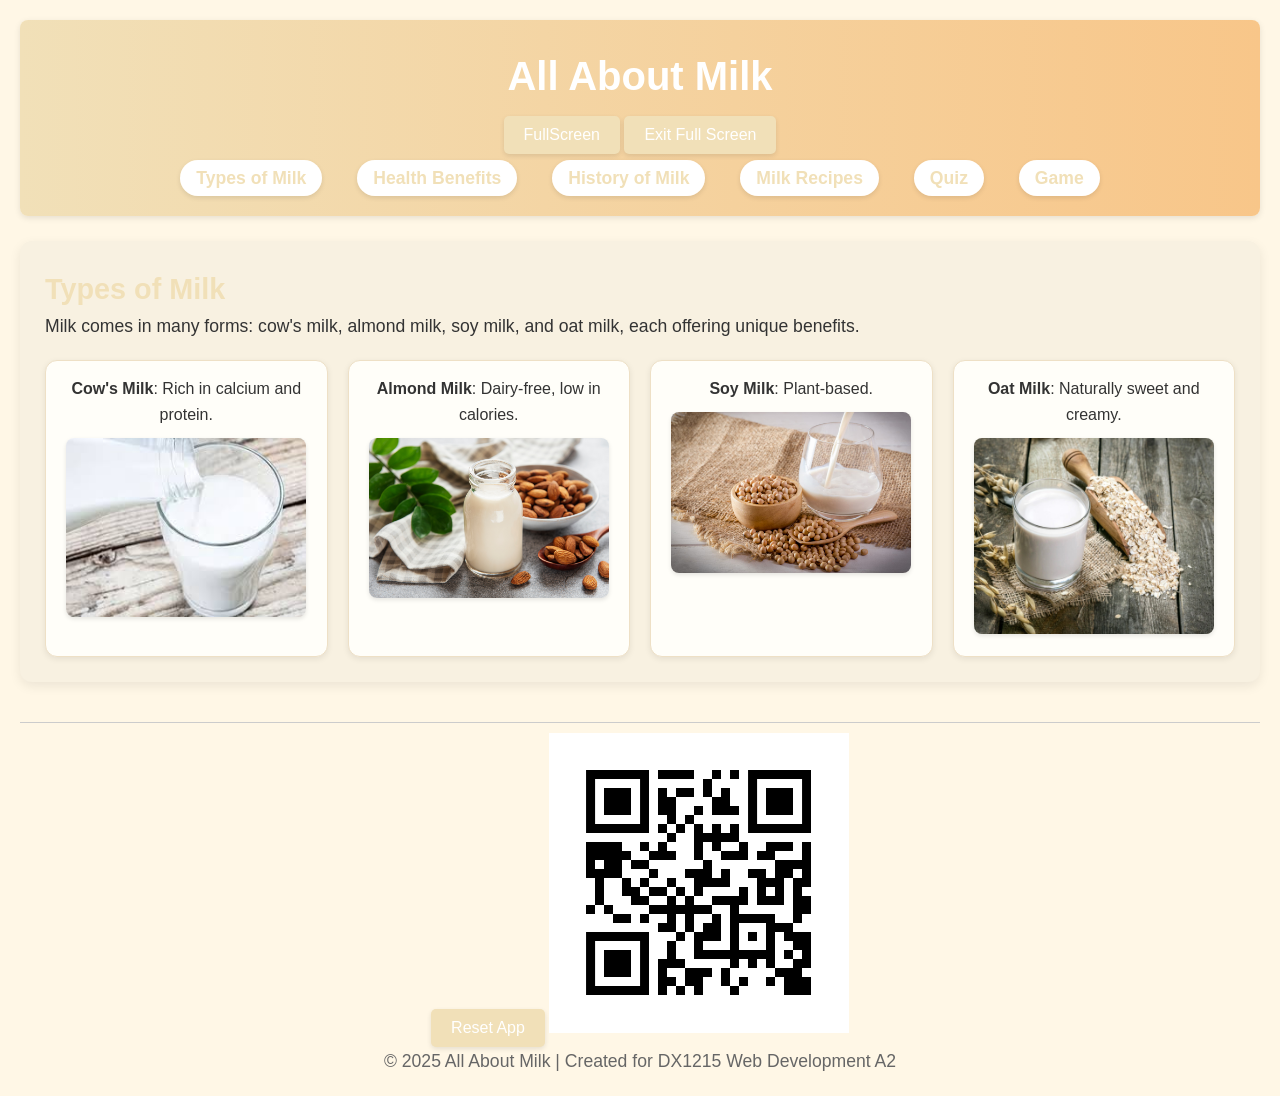
<file: index.html>
<!DOCTYPE html>
<html lang="en">
<head>
    <!-- Basic meta tags for character encoding, responsiveness, and IE compatibility -->
    <meta charset="UTF-8">
    <meta name="viewport" content="width=device-width, initial-scale=1.0">
    <meta http-equiv="X-UA-Compatible" content="ie=edge">
    <title>All About Milk - Educational Web App</title>
    <!-- Link to external stylesheet -->
    <link rel="stylesheet" href="css/style.css">
</head>
<body>
    <header>
        <!-- Main heading of the web app -->
        <h1>All About Milk</h1>
        <button id="btnFS">FullScreen</button>
                <button id="btnWS">Exit Full Screen</button>
        <!-- Navigation menu with clickable links to switch content sections -->
        <nav>
            <ul>
                <li><a href="#" onclick="showSection('types')">Types of Milk</a></li>
                <li><a href="#" onclick="showSection('benefits')">Health Benefits</a></li>
                <li><a href="#" onclick="showSection('history')">History of Milk</a></li>
                <li><a href="#" onclick="showSection('recipes')">Milk Recipes</a></li>
                <li><a href="#" onclick="showSection('quiz')">Quiz</a></li>
                <li><a href="#" onclick="showSection('game')">Game</a></li>
                
            </ul>
        </nav>
    </header>

    <main>
        <!-- Section: Types of Milk with images and descriptions -->
        <section id="types" class="section">
            <h2>Types of Milk</h2>
            <p>Milk comes in many forms: cow's milk, almond milk, soy milk, and oat milk, each offering unique benefits.</p>
            <div class="milk-grid">
                <!-- Each milk type displayed in a card with image and description -->
                <div class="milk-card">
                    <strong>Cow's Milk</strong>: Rich in calcium and protein.
                    <img src="images/Pourmilk.jpg" alt="Cow's Milk">
                </div>
                <div class="milk-card">
                    <strong>Almond Milk</strong>: Dairy-free, low in calories.
                    <img src="images/AlmondMilk.webp" alt="Almond Milk">
                </div>
                <div class="milk-card">
                    <strong>Soy Milk</strong>: Plant-based.
                    <img src="images/SoyMilk.jpg" alt="Soy Milk">
                </div>
                <div class="milk-card">
                    <strong>Oat Milk</strong>: Naturally sweet and creamy.
                    <img src="images/OatMilk.jpg" alt="Oat Milk">
                </div>
            </div>
        </section>

        <!-- Section: Health Benefits of milk as a bulleted list -->
        <section id="benefits" class="section">
            <h2>Health Benefits of Milk</h2>
            <ul>
                <li>High in calcium and vitamin D.</li>
                <li>Supports bone health and strong teeth.</li>
                <li>Provides protein for muscle growth and repair.</li>
                <li>Helps with hydration and weight management.</li>
            </ul>
        </section>

        <!-- Section: History of milk with a descriptive paragraph -->
        <section id="history" class="section">
            <h2>History of milk</h2>
            <p>
               <div class="bg-Milk"></div>

                <!-- Element for Strawberry Milk Sprite -->
                <div class="bg-strawberrymilk"></div>
                Milk has been a vital part of human diets for thousands of years, 
                dating back to around 6000 BCE when early agricultural societies 
                in the Middle East first domesticated animals like cows, goats, 
                and sheep for dairy production. Over time, milk became a staple food source across various cultures 
                due to its rich nutritional value. Advances in farming, refrigeration, and pasteurization throughout 
                history have made milk safer and more widely available. Today, milk continues to be a key 
                ingredient in many traditional diets and a base for numerous dairy products worldwide.
            </p>    
        </section>

        <!-- Section: Milk-based recipes with descriptions and images -->
        <section id="recipes" class="section">
            <h2>Milk Recipes</h2>
            <p>Milk is a versatile ingredient that can be used in a variety of dishes, both sweet and savory. Here are some milk-based recipes to try:</p>

            <h3>1. Classic Milkshake</h3>
            <p>A rich and creamy milkshake made with milk, ice cream, and your choice of flavorings like chocolate or vanilla.</p>
            <img src="images/Milkshake.jpg" class="recipe-image" alt="Recipe">

            <h3>2. Creamy Mashed Potatoes</h3>
            <p>Butter and warm milk are the secret to perfectly creamy mashed potatoes. Add salt, pepper, and a bit of garlic for extra flavor.</p>
            <img src="images/MashPotato.jpg" class="recipe-image" alt="Recipe">

            <h3>3. Homemade Pudding</h3>
            <p>This simple pudding recipe combines milk, sugar, cornstarch, and eggs to create a silky smooth dessert. Flavor it with vanilla or chocolate for a delicious treat!</p>
            <img src="images/Pudding.jpg" class="recipe-image" alt="Recipe">

            <h3>4. Milk and Honey Smoothie</h3>
            <p>A refreshing smoothie made with milk, honey, and fresh fruits. Add banana, berries, or your favorite fruit for a nutritious snack!</p>
            <img src="images/Smoothie.webp" class="recipe-image" alt="Recipe">

            <h3>5. Hot Chocolate</h3>
            <p>The classic hot chocolate recipe uses milk, cocoa powder, and sugar to create a rich, warming beverage. Top with whipped cream or marshmallows for a decadent finish.</p>
            <img src="images/HotChocolate.jpg" class="recipe-image" alt="Recipe">

            <h3>6. Milk Bread</h3>
            <p>This soft and fluffy bread is made with milk, butter, and a touch of sugar. Perfect for sandwiches or as a side with soups and stews.</p>
            <img src="images/MilkBread.jpg" class="recipe-image" alt="Recipe">
        </section>

        <!-- Section: Interactive milk quiz with start button and question -->
        <section id="quiz" class="section">
            <h2>Milk Knowledge Quiz</h2>
            <p>Test your knowledge of milk! Answer the questions below.</p>
            <button id="startQuizButton">Start Quiz</button>
            <!-- Quiz container hidden initially, shown after starting -->
            <div id="quiz-container" style="display: none;">
                <p id="question">Is milk a good source of calcium?</p>
                <button class="answer" onclick="checkAnswer('yes')">Yes</button>
                <button class="answer" onclick="checkAnswer('no')">No</button>
            </div>
            <!-- Area to display quiz results -->
            <p id="quiz-result"></p>
        </section>

        <!-- Section: Milk incremental game with resources, upgrades, and prestige -->
        <section id="game" class="section" style="display:none;">
            <h2>Milk Incremental Game</h2>
            <!-- Display current resource counts -->
            <div class="resource-display">
                <p>Milk: <span id="milkCount">0</span></p>
                <p>Cheese: <span id="cheeseCount">0</span> (Unlocks after reset)</p>
            </div>

            <!-- Button to manually get milk -->
            <button id="clickMilkBtn">Get Milk</button>

            <!-- Upgrade options for milk collection and game mechanics -->
            <div class="upgrades">
                <h3>Upgrades</h3>
                <button id="upgradeMilkClick">Increase Milk per Click (+1) - Cost: <span id="costMilkClick">10</span> Milk</button>
                <button id="upgradeCritChance">Increase Critical Hit Chance (+5%) - Cost: <span id="costCritChance">50</span> Milk</button>
                <button id="buyAutoGenerator">Buy Auto Generator - Cost: <span id="costAutoGen">300</span> Milk</button>
                <button id="upgradeAutoSpeed">Increase Auto Generator Speed - Cost: <span id="costAutoSpeed">100</span> Milk</button>
            </div>

            <!-- Prestige system to reset progress for bonuses -->
            <div class="prestige">
                <h3>Prestige</h3>
                <button id="prestigeBtn" disabled>Reset Progress for x2 Milk Multiplier & Unlock Cheese (Requires 1000 Milk)</button>
                <h3>Cheese Upgrades</h3>
                <button id="cheeseUpgradeMilkClick" onclick="buyMilkClickUpgrade()"></button>
                <button id="cheeseUpgradePrestige" onclick="buyCheesePrestigeBoost()"></button>
                <button id="cheeseMilkBonus" onclick="buyMilkBonusFromCheese()"></button>
            </div>

            <!-- Endgame final course upgrades requiring both Milk and Cheese -->
            <div class="final-upgrades" style="margin-top: 30px;">
                <h3>Final Course (Endgame)</h3>
                <button id="finalAppetizer">🍲 Cheese Fondue - Cost: 10000 Milk, 100 Cheese</button>
                <button id="finalMainCourse">🥘 Creamy Milk Stew - Cost: 25000 Milk, 250 Cheese</button>
                <button id="finalDessert">🍰 Cheesecake Supreme - Cost: 50000 Milk, 500 Cheese</button>
            </div>
        </section>
    </main>
    <footer>
        <div class="center-container">
        <!-- Button to reset the entire app/game -->
        <button onclick="resetApp()">Reset App</button>
        <!-- QR code image, presumably for mobile access or sharing -->
        <img id="qrCodeImg" src="images/qrcode.png" alt="QR Code" >
        </div>
        <p>&copy; 2025 All About Milk | Created for DX1215 Web Development A2</p>
    </footer>

    <!-- Link to external JavaScript file containing all app logic -->
    <script src="main.js"></script>
</body>
</html>
</file>
<file: css/style.css>
/* Global Styles */
* {
  box-sizing: border-box;
  margin: 0;
  padding: 0;
}

body {
  font-family: 'Segoe UI', Geneva, sans-serif;
  background-color: #fff7e6;
  color: #333;
  line-height: 1.6;
  padding: 20px;
  display: grid;
  grid-template-rows: auto 1fr auto;
  grid-template-columns: 1fr;
  min-height: 100vh;
}

/* Header Styles */
header {
  background: linear-gradient(to right, #f1e0b8, #f8c689);
  color: white;
  padding: 1.5rem 1rem;
  text-align: center;
  box-shadow: 0 2px 6px rgba(0,0,0,0.1);
  border-radius: 8px;
  grid-row: 1 / 2;
  grid-column: 1 / -1;
}

header h1 {
  font-size: 2.5rem;
  margin-bottom: 0.5rem;
  animation: slideDownHeader 1s ease-in-out; /* Smooth slide-in animation */
}

/* Navigation Styles */
nav {
  margin-top: 10px;
}

nav ul {
  list-style: none;
  padding: 0;
}

nav ul li {
  display: inline-block;
  margin: 0 15px;
}

nav a {
  font-size: 1.1rem;
  color: #f1e0b8;
  text-decoration: none;
  font-weight: bold;
  padding: 8px 16px;
  background-color: white;
  border-radius: 20px;
  box-shadow: 0 2px 5px rgba(0,0,0,0.1);
  transition: background-color 0.3s ease, color 0.3s ease, transform 0.3s ease;
}

nav a:hover {
  background-color: #f8c689;
  color: white;
  transform: scale(1.05); /* Slight zoom effect on hover */
}

/* Main Content Styles */
main {
  margin-top: 25px;
  background-color: #f8f1e1;
  padding: 25px;
  border-radius: 12px;
  box-shadow: 0 4px 12px rgba(0,0,0,0.08);
  grid-row: 2 / 3;
  grid-column: 1 / -1;
  display: grid;
  grid-template-columns: 1fr;
  gap: 20px;
}

h2 {
  color: #f1e0b8;
  font-size: 1.8rem;
}

p, ul {
  font-size: 1.1rem;
}

ul li img, .recipe-image {
  width: 100%;
  max-width: 300px;
  height: auto;
  display: block;
  margin-top: 10px;
  border-radius: 8px;
  box-shadow: 0 2px 5px rgba(0, 0, 0, 0.1);
}

/* Recipe Image Styles */
.recipe-image {
  width: 300px;
  height: auto;
  opacity: 0;
  transition: transform 0.4s ease, box-shadow 0.3s ease;
  animation: fadeInImage 1s ease forwards; /* Fade-in animation for recipe images */
}

.recipe-image:hover {
  transform: scale(1.03); /* Slight zoom effect on hover */
  box-shadow: 0 4px 12px rgba(0, 0, 0, 0.2);
}

/* Button Styles */
button {
  padding: 10px 20px;
  font-size: 1rem;
  background-color: #f1e0b8;
  color: #fff;
  border: none;
  border-radius: 5px;
  box-shadow: 0 2px 5px rgba(0,0,0,0.1);
  cursor: pointer;
  transition: background-color 0.3s ease;
}

button:hover:enabled {
  background-color: #f8c689;
  transform: scale(1.05); /* Slight zoom effect on hover */
}

button:disabled {
  background-color: #ddd;
  color: #999;
  cursor: not-allowed;
}

/* Grid Styles for Milk Cards */
.milk-grid {
  display: grid;
  grid-template-columns: repeat(auto-fit, minmax(250px, 1fr));
  gap: 20px;
  margin-top: 20px;
}

.milk-card {
  background-color: #fffef9;
  border: 1px solid #eee0c6;
  padding: 15px;
  border-radius: 12px;
  box-shadow: 0 2px 6px rgba(0,0,0,0.08);
  text-align: center;
  animation: fadeInUp 0.5s ease; /* Animation for milk card appearance */
}

.milk-card img {
  width: 100%;
  max-width: 240px;
  height: auto;
  margin-top: 10px;
  border-radius: 8px;
  box-shadow: 0 2px 4px rgba(0,0,0,0.1);
}

/* Centered Content */
.center-container {
  text-align: center;
}

/* Quiz Styles */
#quiz-container {
  margin-top: 20px;
}

#quiz-result {
  margin-top: 15px;
  font-size: 1.2rem;
  font-weight: bold;
  color: #333;
}

/* Footer Styles */
footer {
  text-align: center;
  margin-top: 40px;
  font-size: 0.9rem;
  color: #666;
  padding-top: 10px;
  border-top: 1px solid #ccc;
  grid-row: 3 / 4;
  grid-column: 1 / -1;
}

/* Game Resource Display */
#game .resource-display p {
  font-size: 1.2rem;
  margin: 10px 0;
  color: #444;
}

#game .upgrades, #game .prestige {
  margin-top: 20px;
}

#game .upgrades h3, #game .prestige h3 {
  color: #c19a6b;
  margin-bottom: 10px;
}

#game button {
  margin: 8px 0;
  width: 100%;
  padding: 12px;
  font-size: 1.1rem;
  border-radius: 8px;
  font-weight: 600;
  box-shadow: 0 3px 7px rgba(0,0,0,0.15);
  background-color: #f1e0b8;
  color: #5a3e00;
  transition: background-color 0.3s ease, color 0.3s ease;
}

#game button:hover:enabled {
  background-color: #e4c972;
  color: #3d2900;
}

#game button:disabled {
  background-color: #ddd;
  color: #999;
  cursor: not-allowed;
}

.final-upgrades button {
  background-color: #ffe3b3;
  color: #5a3e00;
  margin: 10px 0;
  font-size: 1.1rem;
  font-weight: bold;
}

.final-upgrades button:hover:enabled {
  background-color: #ffcc88;
  transform: scale(1.03);
}

/* Animations */
@keyframes fadeInUp {
  0% {
    opacity: 0;
    transform: translateY(30px);
  }
  100% {
    opacity: 1;
    transform: translateY(0);
  }
}

@keyframes fadeInImage {
  0% {
    opacity: 0;
    transform: scale(0.95);
  }
  100% {
    opacity: 1;
    transform: scale(1);
  }
}

@keyframes slideDownHeader {
  0% {
    transform: translateY(-100%);
    opacity: 0;
  }
  100% {
    transform: translateY(0);
    opacity: 1;
  }
}

/* Mobile Responsive Styles */
@media (max-width: 767px) {
  header {
    padding: 1rem 1rem 2rem; /* Add extra bottom padding for spacing */
  }

  nav ul {
    padding: 0;
  }

  nav ul li {
    display: block;
    margin-bottom: 12px;  /* More space between nav links */
    text-align: center;   /* Center nav items */
  }

  nav a {
    display: inline-block; /* Make links wrap nicely */
    width: 100%;
    max-width: 300px;
    margin: 0 auto;        /* Center nav links */
    padding: 12px 20px;    /* Bigger clickable area */
  }

  header h1 {
    font-size: 1.8rem;
    margin-bottom: 15px;   /* More space between title and nav */
  }

  main {
    padding: 15px;
  }

  button {
    width: 100%;
    font-size: 1.2rem;
  }

  .recipe-image {
    width: 100%;
    max-width: none;
  }

  .milk-card img {
    max-width: 100%;
  }

  /* Hide QR Code on mobile */
  @media (max-width: 800px){
    #qrCodeImg {
      display: none;
    }
    h1 {
      background: lightgreen;
    }
    h1::after {
      content: "(mobile)"; /* Append text 'mobile' to header */
    }
  }
}
</file>
